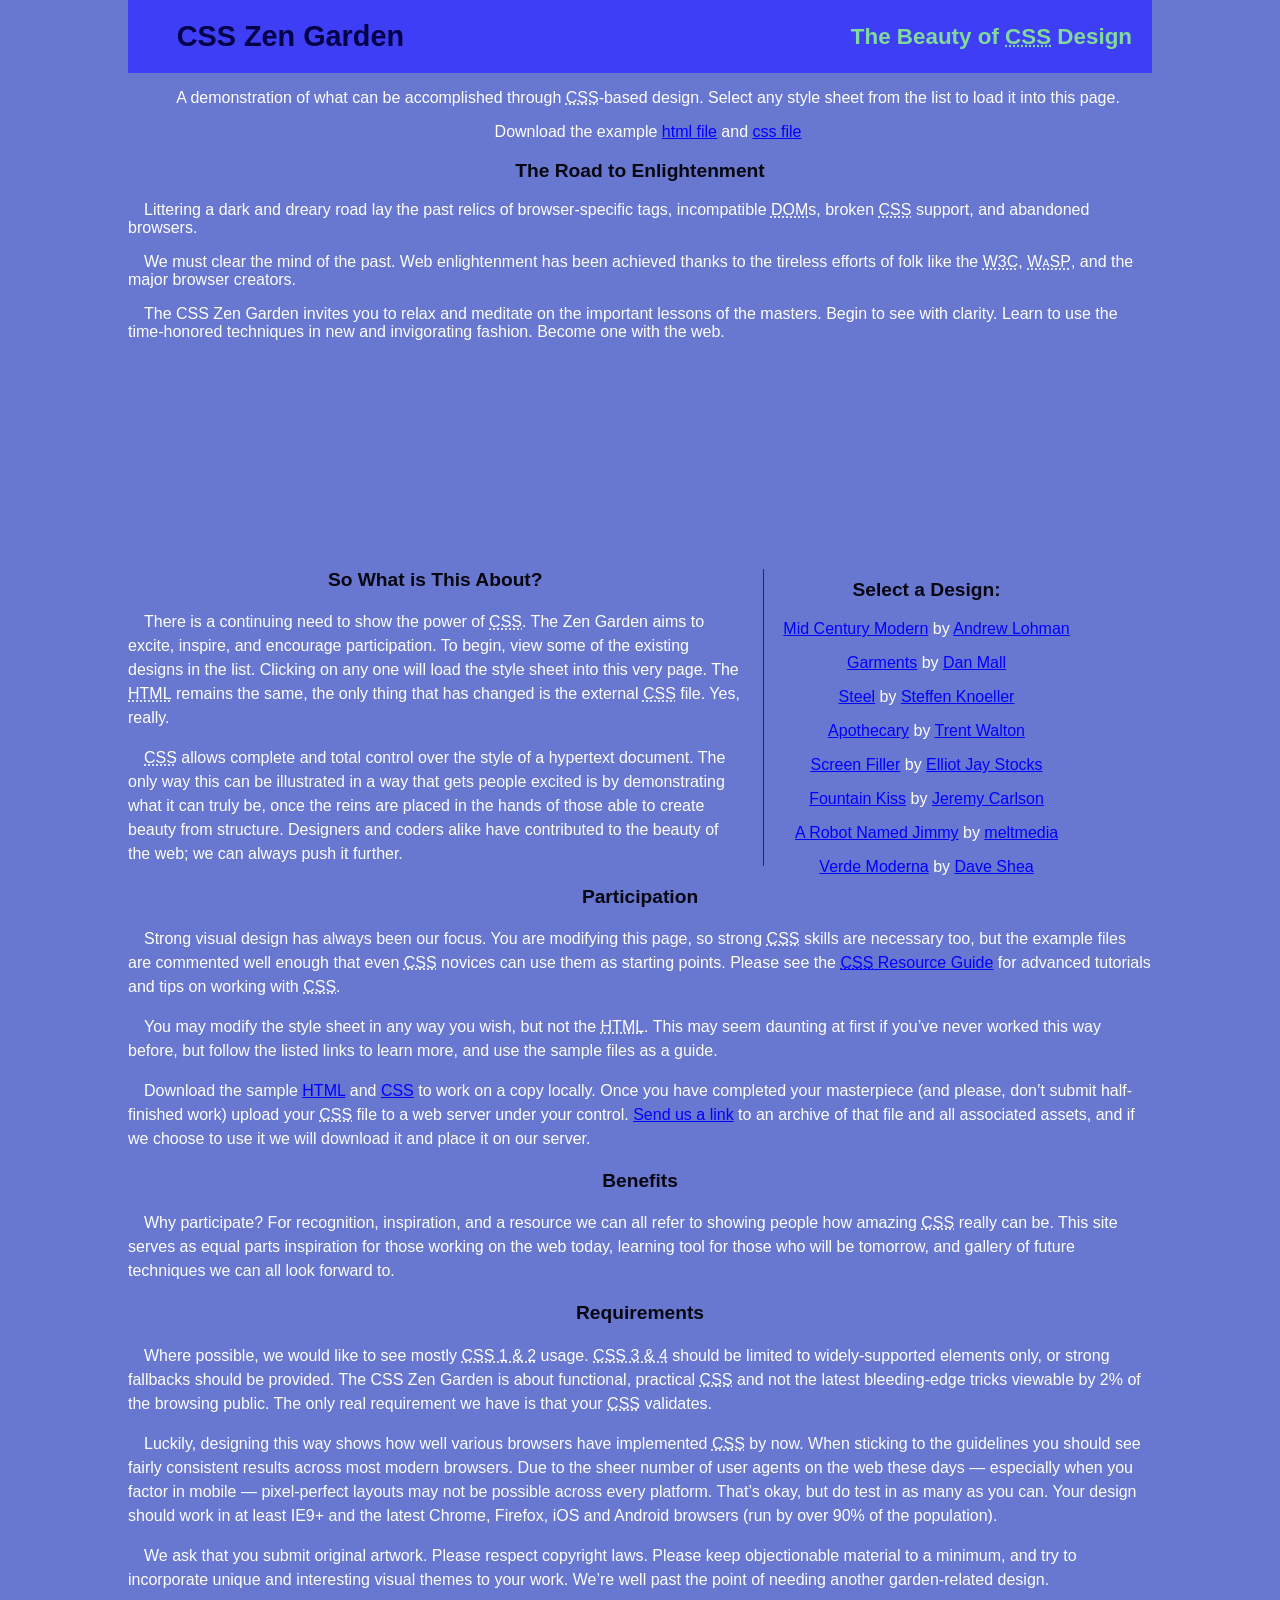
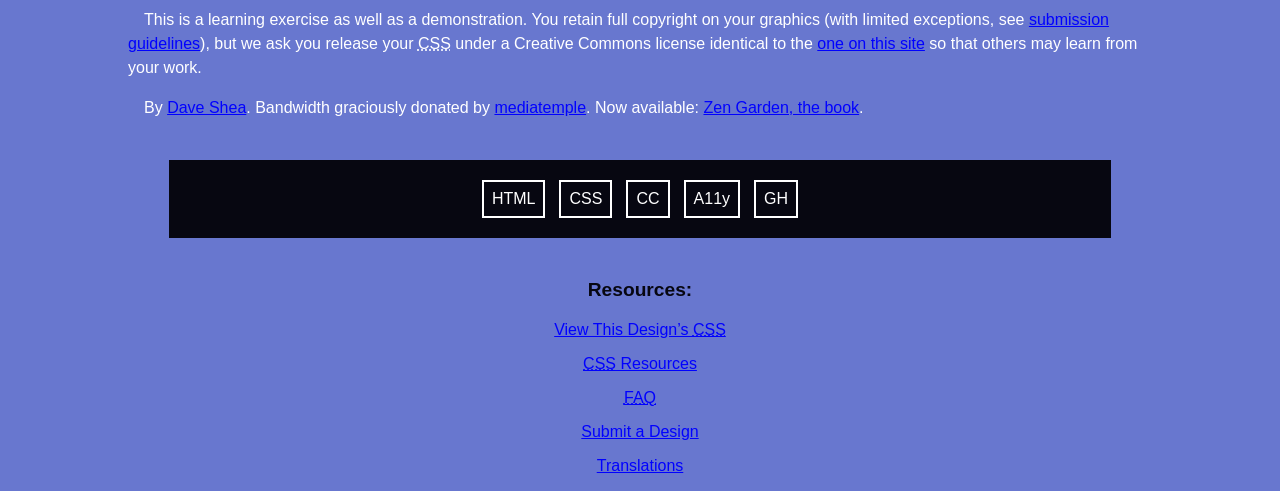
<file: Box Model/index.html>
<!DOCTYPE html>
<html lang="en">
<head>
	<meta charset="utf-8">
	<title>CSS Zen Garden: The Beauty of CSS Design</title>

	<link rel="stylesheet" media="screen" href="style.css?v=8may2013">
	<link rel="alternate" type="application/rss+xml" title="RSS" href="http://www.csszengarden.com/zengarden.xml">

	<meta name="viewport" content="width=device-width, initial-scale=1.0">
	<meta name="author" content="Dave Shea">
	<meta name="description" content="A demonstration of what can be accomplished visually through CSS-based design.">
	<meta name="robots" content="all">


	<!--[if lt IE 9]>
	<script src="script/html5shiv.js"></script>
	<![endif]-->
</head>

<!--



	View source is a feature, not a bug. Thanks for your curiosity and
	interest in participating!

	Here are the submission guidelines for the new and improved csszengarden.com:

	- CSS3? Of course! Prefix for ALL browsers where necessary.
	- go responsive; test your layout at multiple screen sizes.
	- your browser testing baseline: IE9+, recent Chrome/Firefox/Safari, and iOS/Android
	- Graceful degradation is acceptable, and in fact highly encouraged.
	- use classes for styling. Don't use ids.
	- web fonts are cool, just make sure you have a license to share the files. Hosted
	  services that are applied via the CSS file (ie. Google Fonts) will work fine, but
	  most that require custom HTML won't. TypeKit is supported, see the readme on this
	  page for usage instructions: https://github.com/mezzoblue/csszengarden.com/

	And a few tips on building your CSS file:

	- use :first-child, :last-child and :nth-child to get at non-classed elements
	- use ::before and ::after to create pseudo-elements for extra styling
	- use multiple background images to apply as many as you need to any element
	- use the Kellum Method for image replacement, if still needed. http://goo.gl/GXxdI
	- don't rely on the extra divs at the bottom. Use ::before and ::after instead.

		
-->

<body id="css-zen-garden">
<div class="page-wrapper">

	<section class="intro" id="zen-intro">
		<header role="banner">
			<h1>CSS Zen Garden</h1>
			<h2>The Beauty of <abbr title="Cascading Style Sheets">CSS</abbr> Design</h2>
		</header>

		<div class="summary" id="zen-summary" role="article">
			<p>A demonstration of what can be accomplished through <abbr title="Cascading Style Sheets">CSS</abbr>-based design. Select any style sheet from the list to load it into this page.</p>
			<p>Download the example <a href="/examples/index" title="This page's source HTML code, not to be modified.">html file</a> and <a href="/examples/style.css" title="This page's sample CSS, the file you may modify.">css file</a></p>
		</div>

		<div class="preamble" id="zen-preamble" role="article">
			<h3>The Road to Enlightenment</h3>
			<p>Littering a dark and dreary road lay the past relics of browser-specific tags, incompatible <abbr title="Document Object Model">DOM</abbr>s, broken <abbr title="Cascading Style Sheets">CSS</abbr> support, and abandoned browsers.</p>
			<p>We must clear the mind of the past. Web enlightenment has been achieved thanks to the tireless efforts of folk like the <abbr title="World Wide Web Consortium">W3C</abbr>, <abbr title="Web Standards Project">WaSP</abbr>, and the major browser creators.</p>
			<p>The CSS Zen Garden invites you to relax and meditate on the important lessons of the masters. Begin to see with clarity. Learn to use the time-honored techniques in new and invigorating fashion. Become one with the web.</p>
		</div>
	</section>

	<div class="main supporting" id="zen-supporting" role="main">
		<div class="explanation" id="zen-explanation" role="article">
			<h3>So What is This About?</h3>
			<p>There is a continuing need to show the power of <abbr title="Cascading Style Sheets">CSS</abbr>. The Zen Garden aims to excite, inspire, and encourage participation. To begin, view some of the existing designs in the list. Clicking on any one will load the style sheet into this very page. The <abbr title="HyperText Markup Language">HTML</abbr> remains the same, the only thing that has changed is the external <abbr title="Cascading Style Sheets">CSS</abbr> file. Yes, really.</p>
			<p><abbr title="Cascading Style Sheets">CSS</abbr> allows complete and total control over the style of a hypertext document. The only way this can be illustrated in a way that gets people excited is by demonstrating what it can truly be, once the reins are placed in the hands of those able to create beauty from structure. Designers and coders alike have contributed to the beauty of the web; we can always push it further.</p>
		</div>

		<div class="participation" id="zen-participation" role="article">
			<h3>Participation</h3>
			<p>Strong visual design has always been our focus. You are modifying this page, so strong <abbr title="Cascading Style Sheets">CSS</abbr> skills are necessary too, but the example files are commented well enough that even <abbr title="Cascading Style Sheets">CSS</abbr> novices can use them as starting points. Please see the <a href="/pages/resources/" title="A listing of CSS-related resources"><abbr title="Cascading Style Sheets">CSS</abbr> Resource Guide</a> for advanced tutorials and tips on working with <abbr title="Cascading Style Sheets">CSS</abbr>.</p>
			<p>You may modify the style sheet in any way you wish, but not the <abbr title="HyperText Markup Language">HTML</abbr>. This may seem daunting at first if you&#8217;ve never worked this way before, but follow the listed links to learn more, and use the sample files as a guide.</p>
			<p>Download the sample <a href="/examples/index" title="This page's source HTML code, not to be modified.">HTML</a> and <a href="/examples/style.css" title="This page's sample CSS, the file you may modify.">CSS</a> to work on a copy locally. Once you have completed your masterpiece (and please, don&#8217;t submit half-finished work) upload your <abbr title="Cascading Style Sheets">CSS</abbr> file to a web server under your control. <a href="/pages/submit/" title="Use the contact form to send us your CSS file">Send us a link</a> to an archive of that file and all associated assets, and if we choose to use it we will download it and place it on our server.</p>
		</div>

		<div class="benefits" id="zen-benefits" role="article">
			<h3>Benefits</h3>
			<p>Why participate? For recognition, inspiration, and a resource we can all refer to showing people how amazing <abbr title="Cascading Style Sheets">CSS</abbr> really can be. This site serves as equal parts inspiration for those working on the web today, learning tool for those who will be tomorrow, and gallery of future techniques we can all look forward to.</p>
		</div>

		<div class="requirements" id="zen-requirements" role="article">
			<h3>Requirements</h3>
			<p>Where possible, we would like to see mostly <abbr title="Cascading Style Sheets, levels 1 and 2">CSS 1 &amp; 2</abbr> usage. <abbr title="Cascading Style Sheets, levels 3 and 4">CSS 3 &amp; 4</abbr> should be limited to widely-supported elements only, or strong fallbacks should be provided. The CSS Zen Garden is about functional, practical <abbr title="Cascading Style Sheets">CSS</abbr> and not the latest bleeding-edge tricks viewable by 2% of the browsing public. The only real requirement we have is that your <abbr title="Cascading Style Sheets">CSS</abbr> validates.</p>
			<p>Luckily, designing this way shows how well various browsers have implemented <abbr title="Cascading Style Sheets">CSS</abbr> by now. When sticking to the guidelines you should see fairly consistent results across most modern browsers. Due to the sheer number of user agents on the web these days &#8212; especially when you factor in mobile &#8212; pixel-perfect layouts may not be possible across every platform. That&#8217;s okay, but do test in as many as you can. Your design should work in at least IE9+ and the latest Chrome, Firefox, iOS and Android browsers (run by over 90% of the population).</p>
			<p>We ask that you submit original artwork. Please respect copyright laws. Please keep objectionable material to a minimum, and try to incorporate unique and interesting visual themes to your work. We&#8217;re well past the point of needing another garden-related design.</p>
			<p>This is a learning exercise as well as a demonstration. You retain full copyright on your graphics (with limited exceptions, see <a href="/pages/submit/guidelines/">submission guidelines</a>), but we ask you release your <abbr title="Cascading Style Sheets">CSS</abbr> under a Creative Commons license identical to the <a href="http://creativecommons.org/licenses/by-nc-sa/3.0/" title="View the Zen Garden's license information.">one on this site</a> so that others may learn from your work.</p>
			<p role="contentinfo">By <a href="http://www.mezzoblue.com/">Dave Shea</a>. Bandwidth graciously donated by <a href="http://www.mediatemple.net/">mediatemple</a>. Now available: <a href="http://www.amazon.com/exec/obidos/ASIN/0321303474/mezzoblue-20/">Zen Garden, the book</a>.</p>
		</div>

		<footer>
			<a href="http://validator.w3.org/check/referer" title="Check the validity of this site&#8217;s HTML" class="zen-validate-html">HTML</a>
			<a href="http://jigsaw.w3.org/css-validator/check/referer" title="Check the validity of this site&#8217;s CSS" class="zen-validate-css">CSS</a>
			<a href="http://creativecommons.org/licenses/by-nc-sa/3.0/" title="View the Creative Commons license of this site: Attribution-NonCommercial-ShareAlike." class="zen-license">CC</a>
			<a href="http://mezzoblue.com/zengarden/faq/#aaa" title="Read about the accessibility of this site" class="zen-accessibility">A11y</a>
			<a href="https://github.com/mezzoblue/csszengarden.com" title="Fork this site on Github" class="zen-github">GH</a>
		</footer>

	</div>


	<aside class="sidebar" role="complementary">
		<div class="wrapper">

			<div class="design-selection" id="design-selection">
				<h3 class="select">Select a Design:</h3>
				<nav role="navigation">
					<ul>
					<li>
						<a href="/221/" class="design-name">Mid Century Modern</a> by						<a href="http://andrewlohman.com/" class="designer-name">Andrew Lohman</a>
					</li>					<li>
						<a href="/220/" class="design-name">Garments</a> by						<a href="http://danielmall.com/" class="designer-name">Dan Mall</a>
					</li>					<li>
						<a href="/219/" class="design-name">Steel</a> by						<a href="http://steffen-knoeller.de" class="designer-name">Steffen Knoeller</a>
					</li>					<li>
						<a href="/218/" class="design-name">Apothecary</a> by						<a href="http://trentwalton.com" class="designer-name">Trent Walton</a>
					</li>					<li>
						<a href="/217/" class="design-name">Screen Filler</a> by						<a href="http://elliotjaystocks.com/" class="designer-name">Elliot Jay Stocks</a>
					</li>					<li>
						<a href="/216/" class="design-name">Fountain Kiss</a> by						<a href="http://jeremycarlson.com" class="designer-name">Jeremy Carlson</a>
					</li>					<li>
						<a href="/215/" class="design-name">A Robot Named Jimmy</a> by						<a href="http://meltmedia.com/" class="designer-name">meltmedia</a>
					</li>					<li>
						<a href="/214/" class="design-name">Verde Moderna</a> by						<a href="http://www.mezzoblue.com/" class="designer-name">Dave Shea</a>
					</li>					</ul>
				</nav>
			</div>

			<div class="design-archives" id="design-archives">
				<h3 class="archives">Archives:</h3>
				<nav role="navigation">
					<ul>
						<li class="next">
							<a href="/214/page1">
								Next Designs <span class="indicator">&rsaquo;</span>
							</a>
						</li>
						<li class="viewall">
							<a href="/pages/alldesigns/" title="View every submission to the Zen Garden.">
								View All Designs							</a>
						</li>
					</ul>
				</nav>
			</div>

			<div class="zen-resources" id="zen-resources">
				<h3 class="resources">Resources:</h3>
				<ul>
					<li class="view-css">
						<a href="style.css" title="View the source CSS file of the currently-viewed design.">
							View This Design&#8217;s <abbr title="Cascading Style Sheets">CSS</abbr>						</a>
					</li>
					<li class="css-resources">
						<a href="/pages/resources/" title="Links to great sites with information on using CSS.">
							<abbr title="Cascading Style Sheets">CSS</abbr> Resources						</a>
					</li>
					<li class="zen-faq">
						<a href="/pages/faq/" title="A list of Frequently Asked Questions about the Zen Garden.">
							<abbr title="Frequently Asked Questions">FAQ</abbr>						</a>
					</li>
					<li class="zen-submit">
						<a href="/pages/submit/" title="Send in your own CSS file.">
							Submit a Design						</a>
					</li>
					<li class="zen-translations">
						<a href="/pages/translations/" title="View translated versions of this page.">
							Translations						</a>
					</li>
				</ul>
			</div>
		</div>
	</aside>


</div>

<!--

	These superfluous divs/spans were originally provided as catch-alls to add extra imagery.
	These days we have full ::before and ::after support, favour using those instead.
	These only remain for historical design compatibility. They might go away one day.
		
-->
<div class="extra1" role="presentation"></div><div class="extra2" role="presentation"></div><div class="extra3" role="presentation"></div>
<div class="extra4" role="presentation"></div><div class="extra5" role="presentation"></div><div class="extra6" role="presentation"></div>

</body>
</html>
</file>
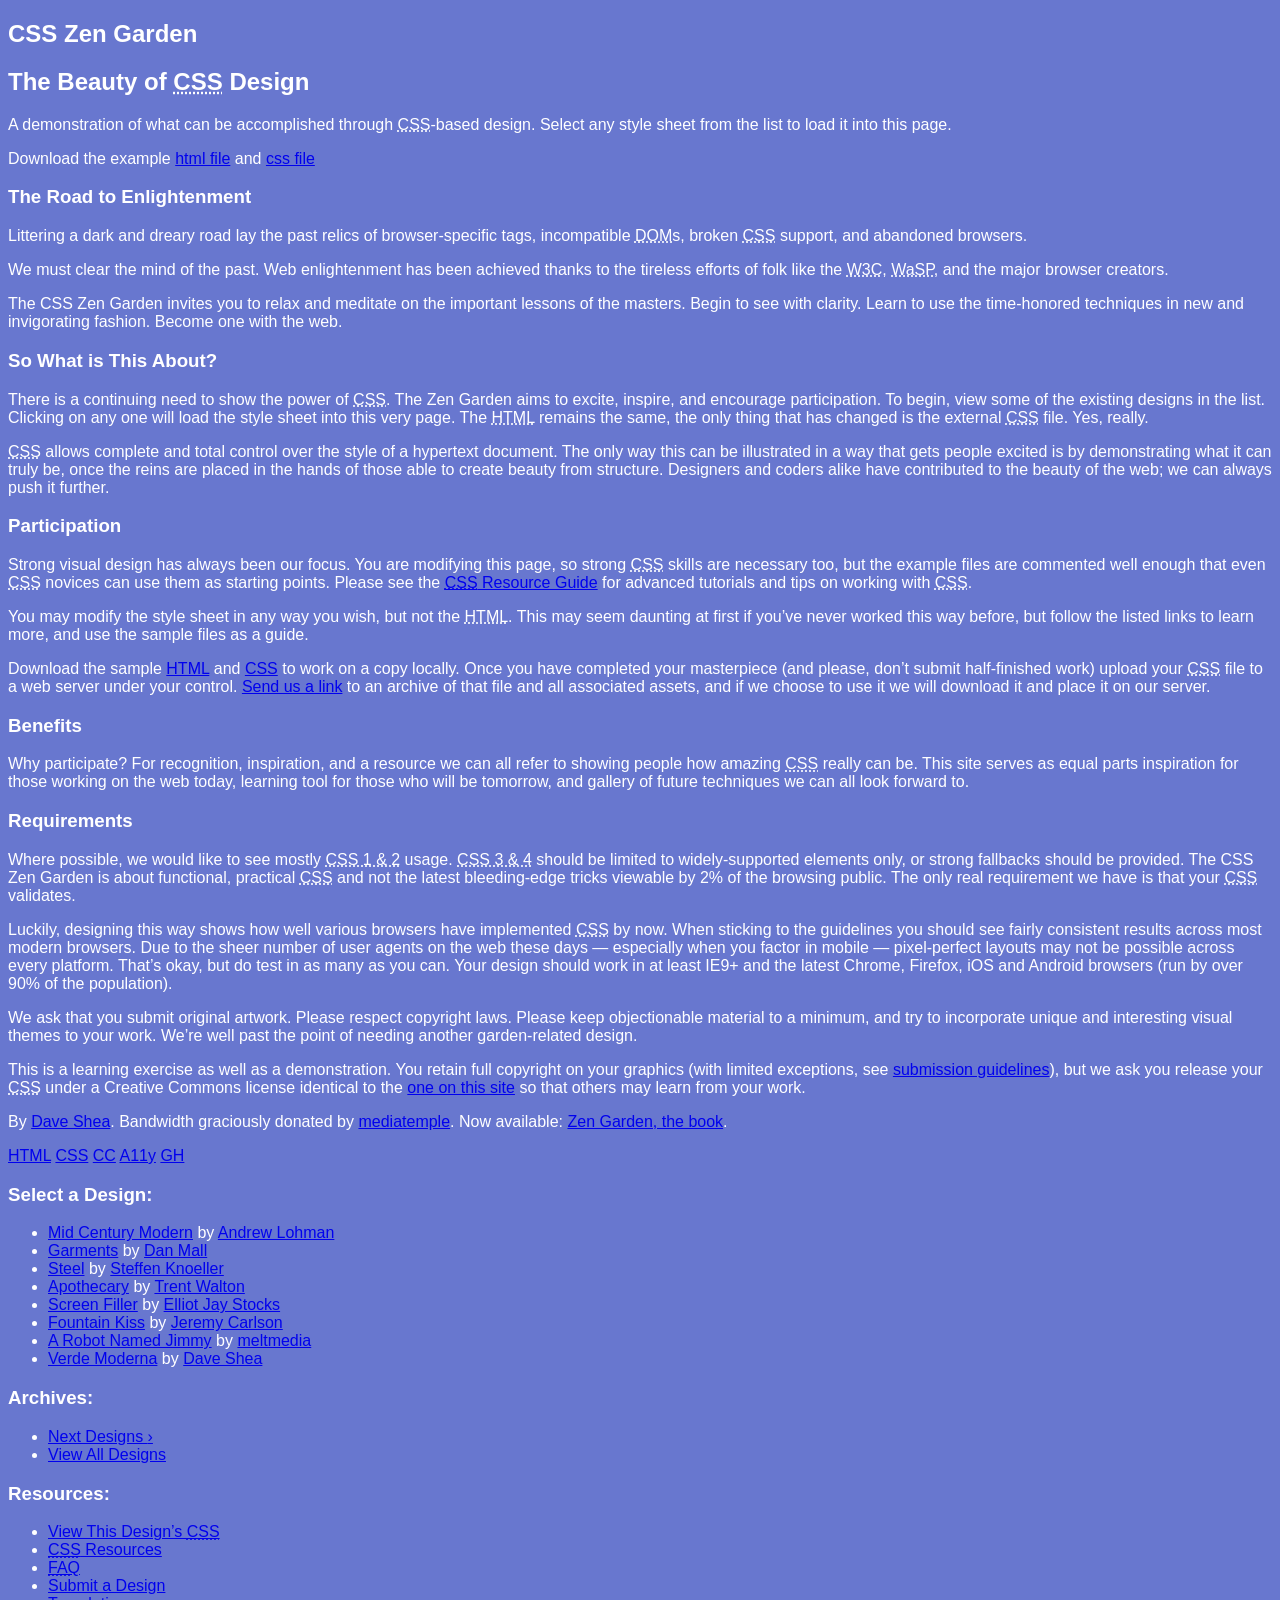
<file: CSS-Zen-Garde/index.html>
<!DOCTYPE html>
<html lang="en">
<head>
	<meta charset="utf-8">
	<title>CSS Zen Garden: The Beauty of CSS Design</title>

	<link rel="stylesheet" media="screen" href="style.css?v=8may2013">
	<link rel="alternate" type="application/rss+xml" title="RSS" href="http://www.csszengarden.com/zengarden.xml">

	<meta name="viewport" content="width=device-width, initial-scale=1.0">
	<meta name="author" content="Dave Shea">
	<meta name="description" content="A demonstration of what can be accomplished visually through CSS-based design.">
	<meta name="robots" content="all">


	<!--[if lt IE 9]>
	<script src="script/html5shiv.js"></script>
	<![endif]-->
</head>

<!--



	View source is a feature, not a bug. Thanks for your curiosity and
	interest in participating!

	Here are the submission guidelines for the new and improved csszengarden.com:

	- CSS3? Of course! Prefix for ALL browsers where necessary.
	- go responsive; test your layout at multiple screen sizes.
	- your browser testing baseline: IE9+, recent Chrome/Firefox/Safari, and iOS/Android
	- Graceful degradation is acceptable, and in fact highly encouraged.
	- use classes for styling. Don't use ids.
	- web fonts are cool, just make sure you have a license to share the files. Hosted
	  services that are applied via the CSS file (ie. Google Fonts) will work fine, but
	  most that require custom HTML won't. TypeKit is supported, see the readme on this
	  page for usage instructions: https://github.com/mezzoblue/csszengarden.com/

	And a few tips on building your CSS file:

	- use :first-child, :last-child and :nth-child to get at non-classed elements
	- use ::before and ::after to create pseudo-elements for extra styling
	- use multiple background images to apply as many as you need to any element
	- use the Kellum Method for image replacement, if still needed. http://goo.gl/GXxdI
	- don't rely on the extra divs at the bottom. Use ::before and ::after instead.

		
-->

<body id="css-zen-garden">
<div class="page-wrapper">

	<section class="intro" id="zen-intro">
		<header role="banner">
			<h1>CSS Zen Garden</h1>
			<h2>The Beauty of <abbr title="Cascading Style Sheets">CSS</abbr> Design</h2>
		</header>

		<div class="summary" id="zen-summary" role="article">
			<p>A demonstration of what can be accomplished through <abbr title="Cascading Style Sheets">CSS</abbr>-based design. Select any style sheet from the list to load it into this page.</p>
			<p>Download the example <a href="/examples/index" title="This page's source HTML code, not to be modified.">html file</a> and <a href="/examples/style.css" title="This page's sample CSS, the file you may modify.">css file</a></p>
		</div>

		<div class="preamble" id="zen-preamble" role="article">
			<h3>The Road to Enlightenment</h3>
			<p>Littering a dark and dreary road lay the past relics of browser-specific tags, incompatible <abbr title="Document Object Model">DOM</abbr>s, broken <abbr title="Cascading Style Sheets">CSS</abbr> support, and abandoned browsers.</p>
			<p>We must clear the mind of the past. Web enlightenment has been achieved thanks to the tireless efforts of folk like the <abbr title="World Wide Web Consortium">W3C</abbr>, <abbr title="Web Standards Project">WaSP</abbr>, and the major browser creators.</p>
			<p>The CSS Zen Garden invites you to relax and meditate on the important lessons of the masters. Begin to see with clarity. Learn to use the time-honored techniques in new and invigorating fashion. Become one with the web.</p>
		</div>
	</section>

	<div class="main supporting" id="zen-supporting" role="main">
		<div class="explanation" id="zen-explanation" role="article">
			<h3>So What is This About?</h3>
			<p>There is a continuing need to show the power of <abbr title="Cascading Style Sheets">CSS</abbr>. The Zen Garden aims to excite, inspire, and encourage participation. To begin, view some of the existing designs in the list. Clicking on any one will load the style sheet into this very page. The <abbr title="HyperText Markup Language">HTML</abbr> remains the same, the only thing that has changed is the external <abbr title="Cascading Style Sheets">CSS</abbr> file. Yes, really.</p>
			<p><abbr title="Cascading Style Sheets">CSS</abbr> allows complete and total control over the style of a hypertext document. The only way this can be illustrated in a way that gets people excited is by demonstrating what it can truly be, once the reins are placed in the hands of those able to create beauty from structure. Designers and coders alike have contributed to the beauty of the web; we can always push it further.</p>
		</div>

		<div class="participation" id="zen-participation" role="article">
			<h3>Participation</h3>
			<p>Strong visual design has always been our focus. You are modifying this page, so strong <abbr title="Cascading Style Sheets">CSS</abbr> skills are necessary too, but the example files are commented well enough that even <abbr title="Cascading Style Sheets">CSS</abbr> novices can use them as starting points. Please see the <a href="/pages/resources/" title="A listing of CSS-related resources"><abbr title="Cascading Style Sheets">CSS</abbr> Resource Guide</a> for advanced tutorials and tips on working with <abbr title="Cascading Style Sheets">CSS</abbr>.</p>
			<p>You may modify the style sheet in any way you wish, but not the <abbr title="HyperText Markup Language">HTML</abbr>. This may seem daunting at first if you&#8217;ve never worked this way before, but follow the listed links to learn more, and use the sample files as a guide.</p>
			<p>Download the sample <a href="/examples/index" title="This page's source HTML code, not to be modified.">HTML</a> and <a href="/examples/style.css" title="This page's sample CSS, the file you may modify.">CSS</a> to work on a copy locally. Once you have completed your masterpiece (and please, don&#8217;t submit half-finished work) upload your <abbr title="Cascading Style Sheets">CSS</abbr> file to a web server under your control. <a href="/pages/submit/" title="Use the contact form to send us your CSS file">Send us a link</a> to an archive of that file and all associated assets, and if we choose to use it we will download it and place it on our server.</p>
		</div>

		<div class="benefits" id="zen-benefits" role="article">
			<h3>Benefits</h3>
			<p>Why participate? For recognition, inspiration, and a resource we can all refer to showing people how amazing <abbr title="Cascading Style Sheets">CSS</abbr> really can be. This site serves as equal parts inspiration for those working on the web today, learning tool for those who will be tomorrow, and gallery of future techniques we can all look forward to.</p>
		</div>

		<div class="requirements" id="zen-requirements" role="article">
			<h3>Requirements</h3>
			<p>Where possible, we would like to see mostly <abbr title="Cascading Style Sheets, levels 1 and 2">CSS 1 &amp; 2</abbr> usage. <abbr title="Cascading Style Sheets, levels 3 and 4">CSS 3 &amp; 4</abbr> should be limited to widely-supported elements only, or strong fallbacks should be provided. The CSS Zen Garden is about functional, practical <abbr title="Cascading Style Sheets">CSS</abbr> and not the latest bleeding-edge tricks viewable by 2% of the browsing public. The only real requirement we have is that your <abbr title="Cascading Style Sheets">CSS</abbr> validates.</p>
			<p>Luckily, designing this way shows how well various browsers have implemented <abbr title="Cascading Style Sheets">CSS</abbr> by now. When sticking to the guidelines you should see fairly consistent results across most modern browsers. Due to the sheer number of user agents on the web these days &#8212; especially when you factor in mobile &#8212; pixel-perfect layouts may not be possible across every platform. That&#8217;s okay, but do test in as many as you can. Your design should work in at least IE9+ and the latest Chrome, Firefox, iOS and Android browsers (run by over 90% of the population).</p>
			<p>We ask that you submit original artwork. Please respect copyright laws. Please keep objectionable material to a minimum, and try to incorporate unique and interesting visual themes to your work. We&#8217;re well past the point of needing another garden-related design.</p>
			<p>This is a learning exercise as well as a demonstration. You retain full copyright on your graphics (with limited exceptions, see <a href="/pages/submit/guidelines/">submission guidelines</a>), but we ask you release your <abbr title="Cascading Style Sheets">CSS</abbr> under a Creative Commons license identical to the <a href="http://creativecommons.org/licenses/by-nc-sa/3.0/" title="View the Zen Garden's license information.">one on this site</a> so that others may learn from your work.</p>
			<p role="contentinfo">By <a href="http://www.mezzoblue.com/">Dave Shea</a>. Bandwidth graciously donated by <a href="http://www.mediatemple.net/">mediatemple</a>. Now available: <a href="http://www.amazon.com/exec/obidos/ASIN/0321303474/mezzoblue-20/">Zen Garden, the book</a>.</p>
		</div>

		<footer>
			<a href="http://validator.w3.org/check/referer" title="Check the validity of this site&#8217;s HTML" class="zen-validate-html">HTML</a>
			<a href="http://jigsaw.w3.org/css-validator/check/referer" title="Check the validity of this site&#8217;s CSS" class="zen-validate-css">CSS</a>
			<a href="http://creativecommons.org/licenses/by-nc-sa/3.0/" title="View the Creative Commons license of this site: Attribution-NonCommercial-ShareAlike." class="zen-license">CC</a>
			<a href="http://mezzoblue.com/zengarden/faq/#aaa" title="Read about the accessibility of this site" class="zen-accessibility">A11y</a>
			<a href="https://github.com/mezzoblue/csszengarden.com" title="Fork this site on Github" class="zen-github">GH</a>
		</footer>

	</div>


	<aside class="sidebar" role="complementary">
		<div class="wrapper">

			<div class="design-selection" id="design-selection">
				<h3 class="select">Select a Design:</h3>
				<nav role="navigation">
					<ul>
					<li>
						<a href="/221/" class="design-name">Mid Century Modern</a> by						<a href="http://andrewlohman.com/" class="designer-name">Andrew Lohman</a>
					</li>					<li>
						<a href="/220/" class="design-name">Garments</a> by						<a href="http://danielmall.com/" class="designer-name">Dan Mall</a>
					</li>					<li>
						<a href="/219/" class="design-name">Steel</a> by						<a href="http://steffen-knoeller.de" class="designer-name">Steffen Knoeller</a>
					</li>					<li>
						<a href="/218/" class="design-name">Apothecary</a> by						<a href="http://trentwalton.com" class="designer-name">Trent Walton</a>
					</li>					<li>
						<a href="/217/" class="design-name">Screen Filler</a> by						<a href="http://elliotjaystocks.com/" class="designer-name">Elliot Jay Stocks</a>
					</li>					<li>
						<a href="/216/" class="design-name">Fountain Kiss</a> by						<a href="http://jeremycarlson.com" class="designer-name">Jeremy Carlson</a>
					</li>					<li>
						<a href="/215/" class="design-name">A Robot Named Jimmy</a> by						<a href="http://meltmedia.com/" class="designer-name">meltmedia</a>
					</li>					<li>
						<a href="/214/" class="design-name">Verde Moderna</a> by						<a href="http://www.mezzoblue.com/" class="designer-name">Dave Shea</a>
					</li>					</ul>
				</nav>
			</div>

			<div class="design-archives" id="design-archives">
				<h3 class="archives">Archives:</h3>
				<nav role="navigation">
					<ul>
						<li class="next">
							<a href="/214/page1">
								Next Designs <span class="indicator">&rsaquo;</span>
							</a>
						</li>
						<li class="viewall">
							<a href="/pages/alldesigns/" title="View every submission to the Zen Garden.">
								View All Designs							</a>
						</li>
					</ul>
				</nav>
			</div>

			<div class="zen-resources" id="zen-resources">
				<h3 class="resources">Resources:</h3>
				<ul>
					<li class="view-css">
						<a href="style.css" title="View the source CSS file of the currently-viewed design.">
							View This Design&#8217;s <abbr title="Cascading Style Sheets">CSS</abbr>						</a>
					</li>
					<li class="css-resources">
						<a href="/pages/resources/" title="Links to great sites with information on using CSS.">
							<abbr title="Cascading Style Sheets">CSS</abbr> Resources						</a>
					</li>
					<li class="zen-faq">
						<a href="/pages/faq/" title="A list of Frequently Asked Questions about the Zen Garden.">
							<abbr title="Frequently Asked Questions">FAQ</abbr>						</a>
					</li>
					<li class="zen-submit">
						<a href="/pages/submit/" title="Send in your own CSS file.">
							Submit a Design						</a>
					</li>
					<li class="zen-translations">
						<a href="/pages/translations/" title="View translated versions of this page.">
							Translations						</a>
					</li>
				</ul>
			</div>
		</div>
	</aside>


</div>

<!--

	These superfluous divs/spans were originally provided as catch-alls to add extra imagery.
	These days we have full ::before and ::after support, favour using those instead.
	These only remain for historical design compatibility. They might go away one day.
		
-->
<div class="extra1" role="presentation"></div><div class="extra2" role="presentation"></div><div class="extra3" role="presentation"></div>
<div class="extra4" role="presentation"></div><div class="extra5" role="presentation"></div><div class="extra6" role="presentation"></div>

</body>
</html>
</file>
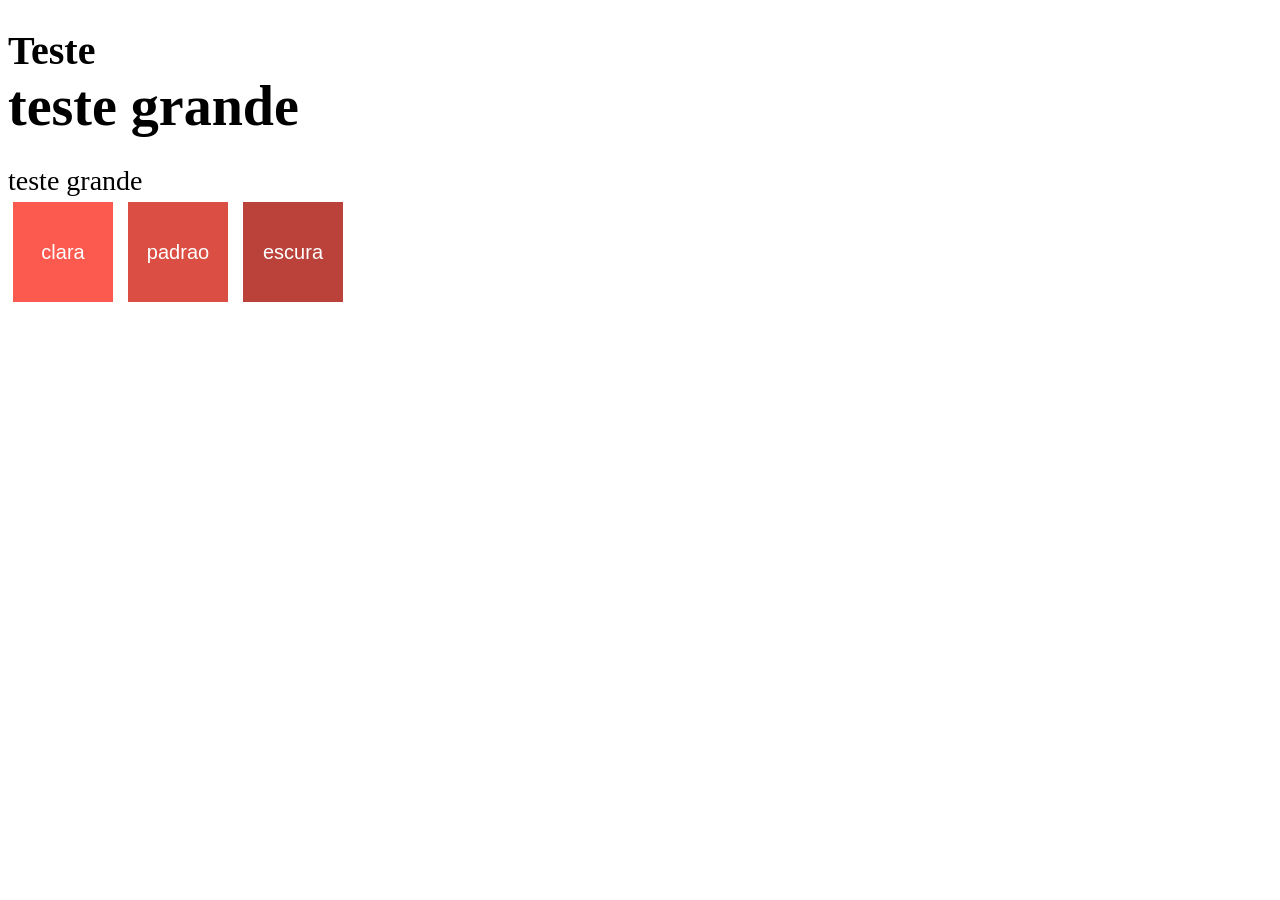
<file: exercicios de unidades de medidas/index.html>
<!DOCTYPE html>
<html lang="pt-BR">

<head>
    <meta charset="UTF-8">
    <title>Exercícios Unidades de Medida</title>
    <link href="style.css" rel="stylesheet">
</head>

<body>

    <h1>
        Teste
        <div class="principal">teste grande</div>
    </h1>

    <div class="secundario">teste grande</div>

    <div>
        <span class="cor-clara">clara</span>
        <span class="cor">padrao</span>
        <span class="cor-escura">escura</span>
    </div>

</body>

</html>
</file>
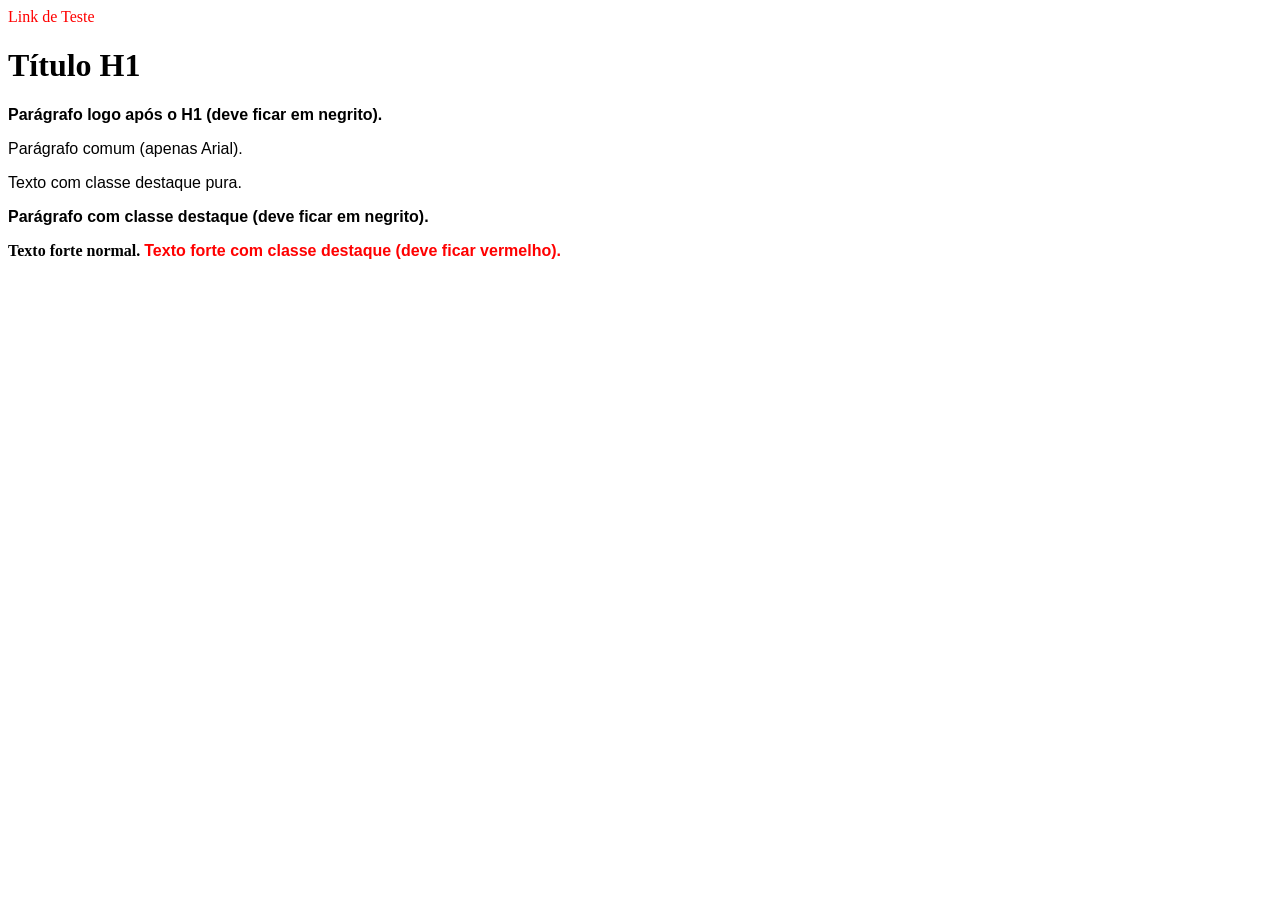
<file: Exercícios - CSS Seletores.html/index.html>
<!DOCTYPE html>
<html lang="pt-BR">
<head>
    <meta charset="UTF-8">
    <meta name="viewport" content="width=device-width, initial-scale=1.0">
    <title>Exercício CSS</title>
    <link rel="stylesheet" href="style.css">
</head>
<body>

    <a href="#">Link de Teste</a>

    <h1>Título H1</h1>
    <p>Parágrafo logo após o H1 (deve ficar em negrito).</p>
    <p>Parágrafo comum (apenas Arial).</p>

    <div class="destaque">Texto com classe destaque pura.</div>
    <p class="destaque">Parágrafo com classe destaque (deve ficar em negrito).</p>
    <strong>Texto forte normal.</strong>
    <strong class="destaque">Texto forte com classe destaque (deve ficar vermelho).</strong>

</body>
</html>
</file>
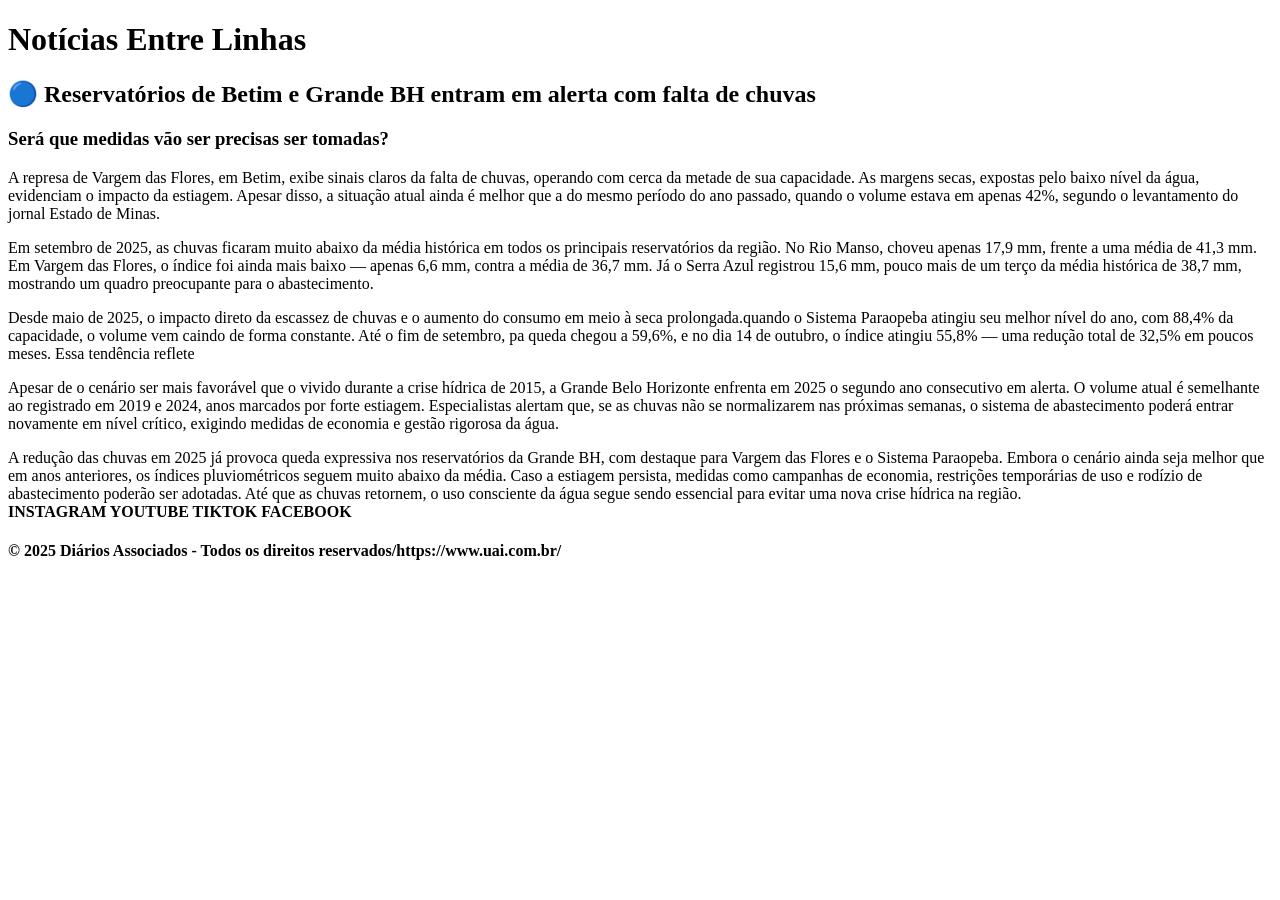
<file: Containes.html>
<!DOCTYPE html>
<html>
<header>
<h1><strong><img=https://picsum.photos/50> Notícias Entre Linhas</strong></h1>
<h2>🔵 Reservatórios de Betim e Grande BH entram em alerta com falta de chuvas</h2>
</header>
<h3>
  Será que medidas vão ser precisas ser tomadas?
</h3>
<p>
<article>A represa de Vargem das Flores, em Betim, exibe sinais claros da falta de chuvas, 
    operando com cerca da metade de sua capacidade. 
    As margens secas, expostas pelo baixo nível da água, evidenciam o impacto da estiagem.
     Apesar disso, a situação atual ainda é melhor que a do mesmo período do ano passado, quando o volume
      estava em apenas 42%, 
    segundo o levantamento do jornal Estado de Minas.
</article> 
</p>
<article>Em setembro de 2025, as chuvas ficaram muito abaixo da média histórica em todos os principais reservatórios da região.
 No Rio Manso, choveu apenas 17,9 mm, frente a uma média de 41,3 mm. Em Vargem das Flores, o índice foi ainda mais baixo — apenas 6,6 mm, contra a média de 36,7 mm.
 Já o Serra Azul registrou 15,6 mm, pouco mais de um terço da média histórica de 38,7 mm, mostrando um quadro preocupante para o abastecimento.
</article> 
 <p>
<article>Desde maio de 2025, o impacto direto da escassez de chuvas e o aumento do consumo em meio à seca prolongada.quando o Sistema Paraopeba atingiu seu melhor nível do ano,
 com 88,4% da capacidade, o volume vem caindo de forma constante. Até o fim de setembro, 
 pa queda chegou a 59,6%, e no dia 14 de outubro, o índice atingiu 55,8% — uma redução total de 32,5% em poucos meses. Essa tendência reflete 
</article> 
</p>
 <p>
<article>Apesar de o cenário ser mais favorável que o vivido durante a crise hídrica de 2015, 
a Grande Belo Horizonte enfrenta em 2025 o segundo ano consecutivo em alerta. 
O volume atual é semelhante ao registrado em 2019 e 2024, anos marcados por forte estiagem. 
Especialistas alertam que, se as chuvas não se normalizarem nas próximas semanas,
 o sistema de abastecimento poderá entrar novamente em nível crítico, 
 exigindo medidas de economia e gestão rigorosa da água.
 </article> 
</p>
<main>

  <article>
  A redução das chuvas em 2025 já provoca queda expressiva nos reservatórios da Grande BH, 
 com destaque para Vargem das Flores e o Sistema Paraopeba. Embora o cenário ainda seja
  melhor que em anos anteriores, os índices pluviométricos seguem muito abaixo da média. 
  Caso a estiagem persista, medidas como campanhas de economia,
   restrições temporárias de uso e rodízio de abastecimento poderão ser adotadas. 
   Até que as chuvas retornem,
  o uso consciente da água segue sendo essencial para evitar uma nova crise hídrica na região.   
</article>
<article>
</main>
<header>
<footer>
<strong>
INSTAGRAM
YOUTUBE 
TIKTOK
FACEBOOK
</strong>
</footer>
</article>

</header>








<h4>© 2025 Diários Associados - Todos os direitos reservados/https://www.uai.com.br/</h4>
</html>
</file>
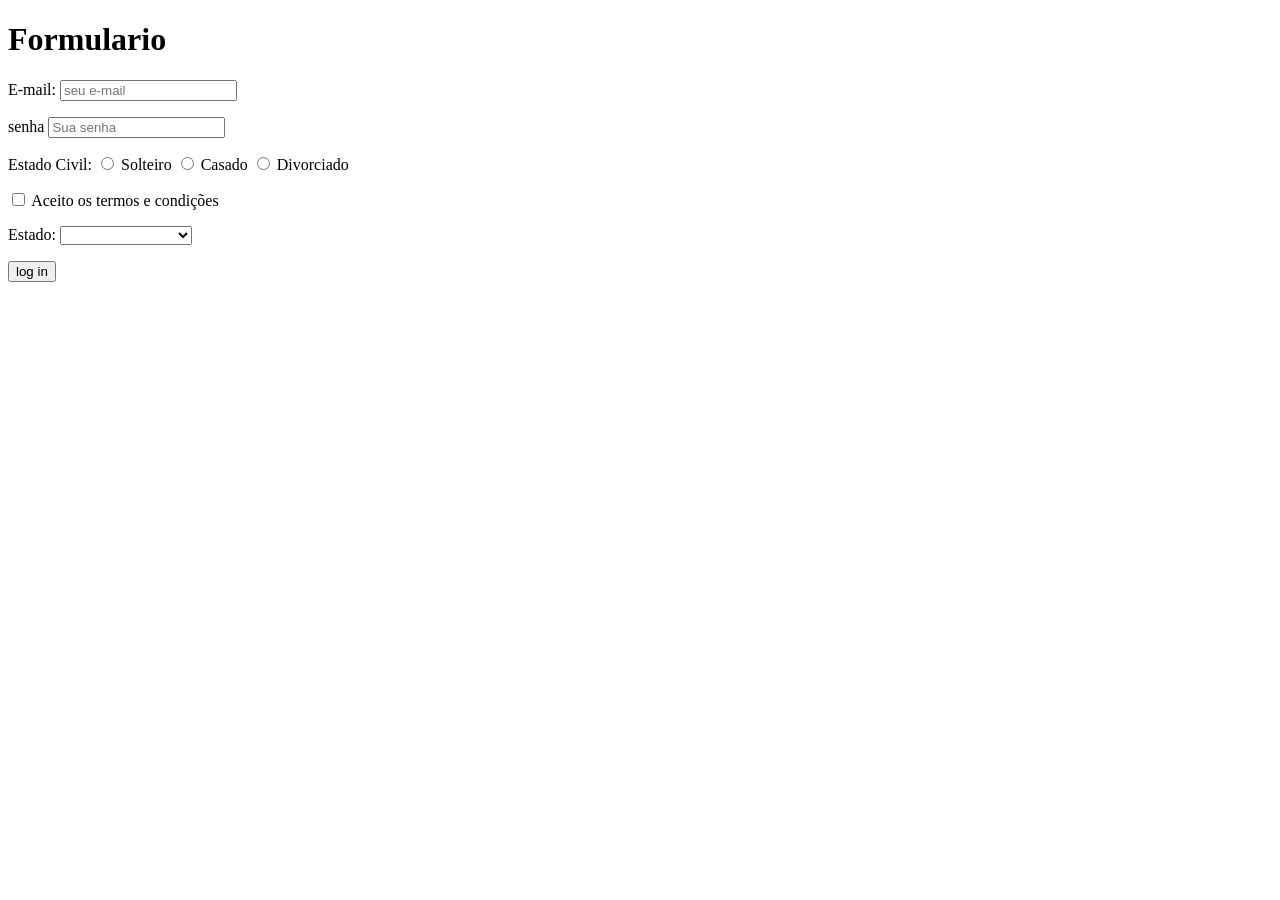
<file: formulario.html>
<!DOCTYPE html>
<html>
<head>
    <title>Forms</title>
</head>
<body>
 <h1>Formulario</h1>
 <p>     
<form action="pagina_destino.html" method="post">
<label for="login">E-mail:</label> 
<input type="text" placeholder="seu e-mail" id="login"/>
</p>
<p>
<label for="senha">senha</label>
<input type= "password" placeholder="Sua senha" id="senha"/>
</p>

<p>
 Estado Civil:
 <input type="radio" name="estado_civil" value="solteiro" name="estado civil"/>
 <label for="solteiro">Solteiro</label>
 <input type="radio" name="estado_civil" value="casado" name="estado civil"/>
 <label for="casado">Casado</label>
 <input type="radio" name="estado_civil" value="divorciado" name="estado civil"/>
 <label for="divorciado">Divorciado</label>
</p>

<p>
 <input type="checkbox" id="termos"/>
 <label for="termos">Aceito os termos e condições</label>
</p>
<p>
Estado:
<select> <option></option>
<option value="SP">São Paulo</option>
<option value="RJ">Rio de Janeiro</option>
<option value="MG">Minas Gerais</option>
<option value="BA">Bahia</option>
<option value="RS">Rio Grande do Sul</option>
<option value="PR">Paraná</option>
<option value="SC">Santa Catarina</option>
</select>
</p>
<input type="submit" value="log in"/>
</body>
</html>
</file>
<file: Box Model/style.css>
body {
    background-color: #6877cf;
    font-family: Arial, sans-serif;
    color: #ffffff;
    width: 80%;
    max-width: 1280px;
    margin: 0 auto;
}

.intro {
    height: 550px;
}

#design-archives {
    display: none;
}

header {
    background-color: #3e3ef7;
    color: rgb(255, 253, 253);
    display: flex;
    justify-content: space-between;
    align-items: center;
    padding: 20px;
}

header h1 {
    color: rgb(2, 0, 70);
    font-size: 1.8rem;
    padding-left: 1em;
    margin: 0;
    flex: 1;
}

header h2 {
    color: rgb(131, 216, 156);
    font-size: 1.4rem;
    margin: 0;
    text-align: right;
    flex: 1;
}

h3 {
    color: #070711;
    font-size: 1.2rem;
    text-align: center;
}

a {
    color: #0000ff;
}

p {
    text-indent: 1em;
}

.summary {
    text-align: center;
}

.main p {
    line-height: 1.5;
}

abbr {
    font-variant: small-caps;
}

.sidebar ul {
    list-style: none;
    padding: 0;
}

.sidebar li {
    margin-bottom: 1em;
    text-align: center;
}

footer {
    background-color: #070711;
    color: white;
    margin: 4%;
    padding: 20px;
    text-align: center;
}

footer a {
    color: white;
    border: 2px solid white;
    padding: 0.5em;
    margin: 0 0.3em;
    text-decoration: none;
    display: inline-block;
}

.page-wrapper {
    position: relative;
}

.explanation {
    width: 60%;
    margin-right: 35%;
    border-right: 1px solid #1f295c;
    padding-right: 2%;
}

.design-selection {
    position: absolute;
    top: 560px;
    left: 62%;
    padding: 0 2%;
}
</file>
<file: CSS-Zen-Garde/style.css>
body {
    background-color: #6877cf;
    font-family: Arial, sans-serif;
    color: #ffffff;
}
h1,
h2,
h3,
a,{
color: #ffd166;
}
</file>
<file: exercicios de unidades de medidas/style.css>
/*
1. Com base no código CSS abaixo, calcule em pixels o tamanho da fonte dos elementos
'h1', '.principal' e '.secundario'.
*/

html {
    font-size: 20px;
}

html h1 {
    font-size: 2rem;
} /* 2 × 20 = 40px */

h1 > .principal {
    font-size: 1.4em;
} /* 1.4 × 40 = 56px */

html .secundario {
    font-size: 1.4rem;
} /* 1.4 × 20 = 28px */


/*
2. Dada a cor definida no formato RGB rgb(219, 78, 68), calcule duas possíveis
variações, uma 15% mais clara, outra 15% mais escura. Coloque as cores lado a lado
e compare os resultados.
*/

.cor,
.cor-clara,
.cor-escura {
    display: inline-block;
    width: 100px;
    height: 100px;
    margin: 5px;
    text-align: center;
    line-height: 100px;
    color: white;
    font-family: Arial, sans-serif;
}

.cor {
    background: rgb(219, 78, 68);
}

.cor-clara {
    background: rgb(252, 90, 78);
}

.cor-escura {
    background: rgb(186, 66, 58);
}
</file>
<file: Exercícios - CSS Seletores.html/style.css>
a:link, a:visited {
    color: red;
    text-decoration: none;
}

a:hover {
    color: lime;
}

p {
    font-family: Arial, sans-serif;
}

h1 + p {
    font-weight: bold;
}

.destaque {
    font-family: Arial, sans-serif;
}

p.destaque {
    font-weight: bold;
}

strong.destaque {
    color: red;
}
</file>
